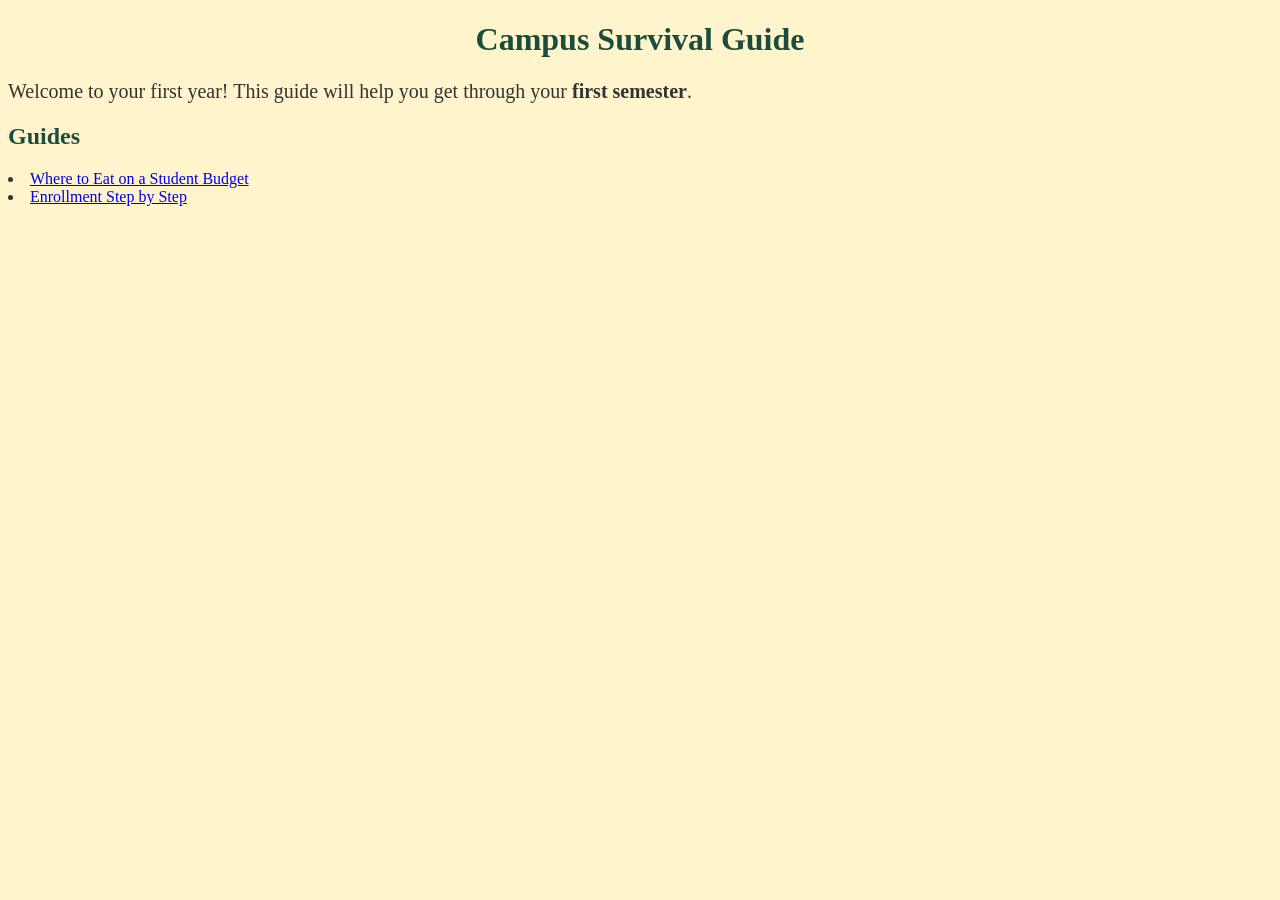
<file: index.html>
<!DOCTYPE html>
<html lang="en">
<head>
    <meta charset="UTF-8">
    <meta name="viewport" content="width=device-width, initial-scale=1.0">
    <link rel="stylesheet" href="styles.css">
    <title>Campus Survival Guide</title>

</head>
<body>
    <h1>Campus Survival Guide</h1>
    <p class="intro">Welcome to your first year! This guide will help you get through your <strong> first semester</strong>.</p>
    <h2>Guides</h2>
    
    <li><a href="guides/food.html">Where to Eat on a Student Budget</a></li>
    <li><a href="guides/enrollment.html">Enrollment Step by Step</a></li>
    
</body>
</html>
</file>
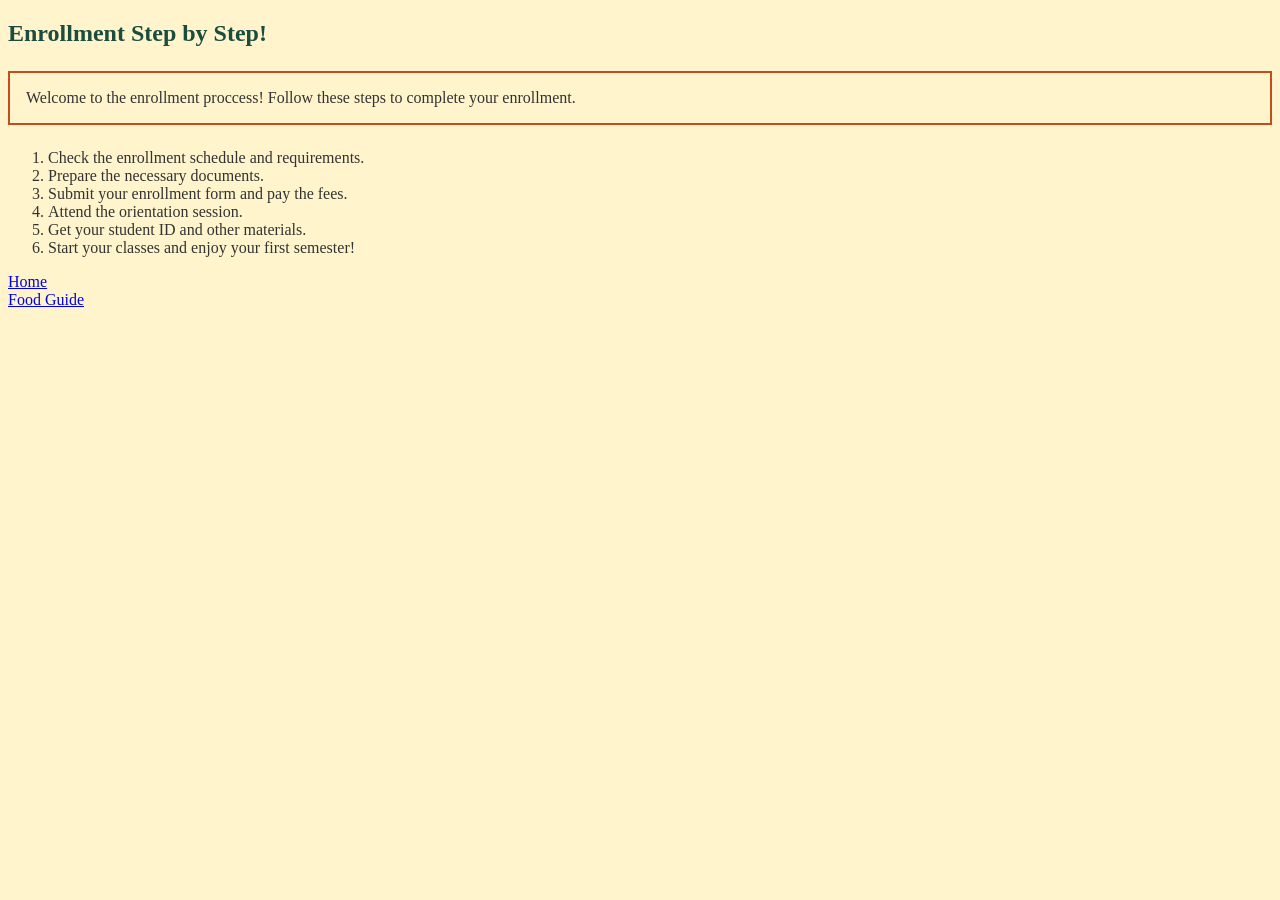
<file: guides/enrollment.html>
<!DOCTYPE html>
<html lang="en">
<head>
    <meta charset="UTF-8">
    <meta name="viewport" content="width=device-width, initial-scale=1.0">
    <link rel="stylesheet" href="../styles.css">
    <title>Enrollment Step by Step</title>
</head>    
    <body>
        <h2> Enrollment Step by Step! </h2>

        <p class="tip">Welcome to the enrollment proccess! Follow these steps to complete your enrollment.</p>
        
        <ol>
            <li>Check the enrollment schedule and requirements.</li>
            <li>Prepare the necessary documents.</li>
            <li>Submit your enrollment form and pay the fees.</li>
            <li>Attend the orientation session.</li>
            <li>Get your student ID and other materials.</li>
            <li>Start your classes and enjoy your first semester!</li>
        </ol>

        <a href="../index.html">Home</a><br>
    <a href="../guides/food.html">Food Guide</a>
          
    </body>
    <html>
</file>
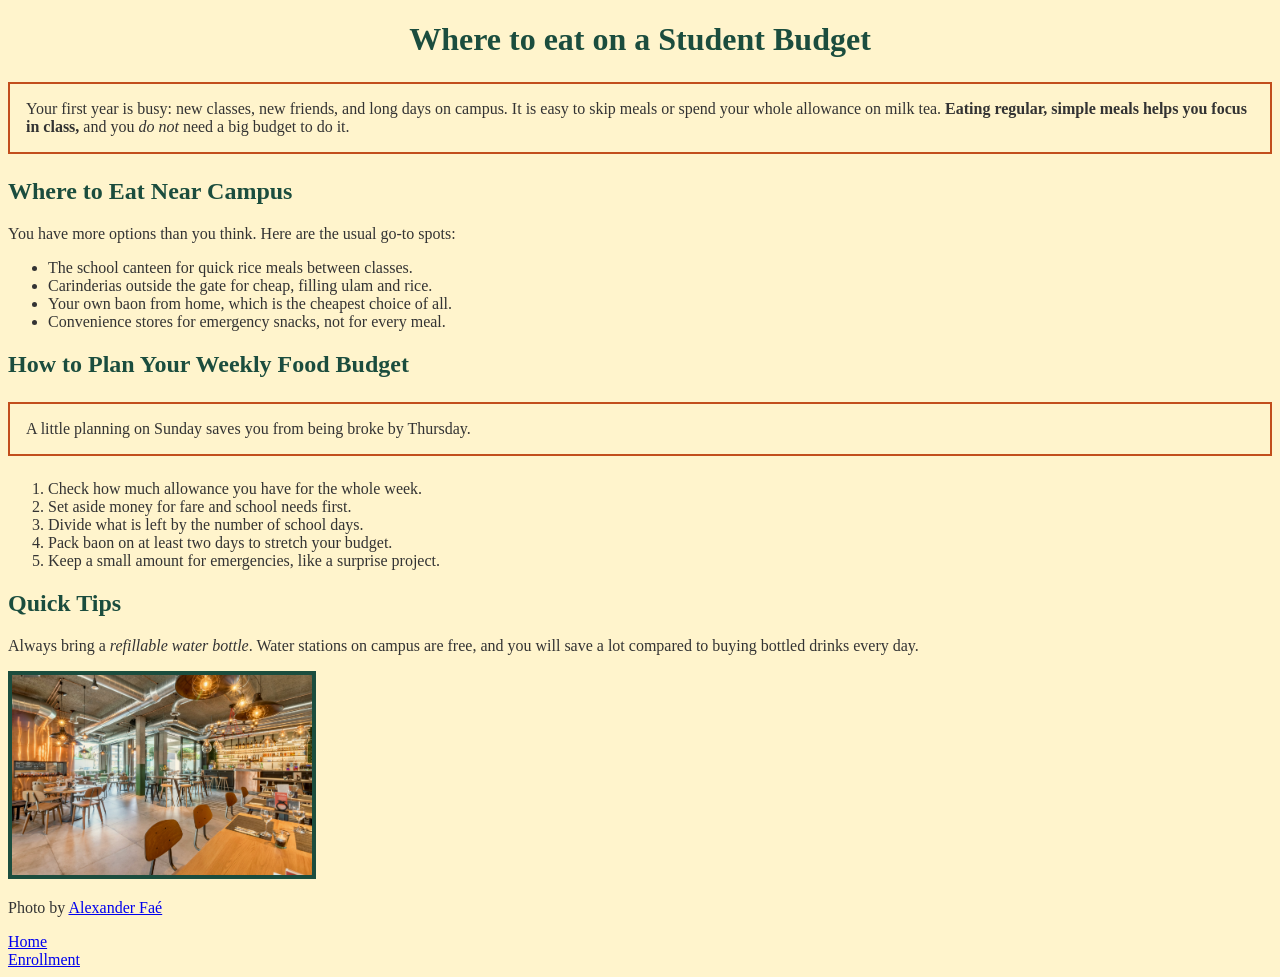
<file: guides/food.html>
<!DOCTYPE html>
<html lang="en">
<head>
    <meta charset="UTF-8">
    <meta name="viewport" content="width=device-width, initial-scale=1.0">
        <link rel="stylesheet" href="../styles.css">
    <title>Where to eat on a Student Budget</title>
</head>
<body>

    <h1>Where to eat on a Student Budget</h1>
    <p class="tip">Your first year is busy: new classes, new friends, and long days on campus.
        It is easy to skip meals or spend your whole allowance on milk tea.
        <strong>Eating regular, simple meals helps you focus in class,</strong>
        and you <em>do not</em> need a big budget to do it.</p>

    <h2>Where to Eat Near Campus</h2>
    <p>
        You have more options than you think. Here are the usual go-to spots:</p>
     <ul>
        <li>The school canteen for quick rice meals between classes.</li>
        <li>Carinderias outside the gate for cheap, filling ulam and rice.</li>
        <li>Your own baon from home, which is the cheapest choice of all.</li>
        <li>Convenience stores for emergency snacks, not for every meal.</li>
    </ul>

    <h2>How to Plan Your Weekly Food Budget</h2>
    <p class="tip">A little planning on Sunday saves you from being broke by Thursday.</p>
     <ol>
        <li>Check how much allowance you have for the whole week.</li>
        <li>Set aside money for fare and school needs first.</li>
        <li>Divide what is left by the number of school days.</li>
        <li>Pack baon on at least two days to stretch your budget.</li>
        <li>Keep a small amount for emergencies, like a surprise project.</li>
    </ol>

     <h2>Quick Tips</h2>
      <p>

        
        Always bring a <em>refillable water bottle</em>.
        Water stations on campus are free, and you will save a lot
        compared to buying bottled drinks every day.</p>

<img src="../images/canteen.jpg"  alt="brown wooden tables and chairs inside building" width="300">
<p>Photo by <a href="https://unsplash.com/photos/brown-wooden-tables-and-chairs-inside-building-TivEEYzzhik" target="_blank">Alexander Faé</a></p>
    
<a href="../index.html">Home</a><br>
<a href="../guides/enrollment.html">Enrollment</a>
    

</body>
</html>
</file>
<file: styles.css>
body{
    font-family: 'times new roman',Times, serif;
    color: #333333;
    background-color: #FFF4CC;

}


h1, h2 {
    color: #1B4D3E;
}
 
h1 {
    text-align: center;
}

.intro {
    font-size: 20px;
}

.tip {  
    background-color: #FFF4CC;
    padding: 16px;
    border: 2px solid #C24E1C;
    margin: 24px 0;
}

img {
    border: 4px solid #1B4D3E;
}
</file>
